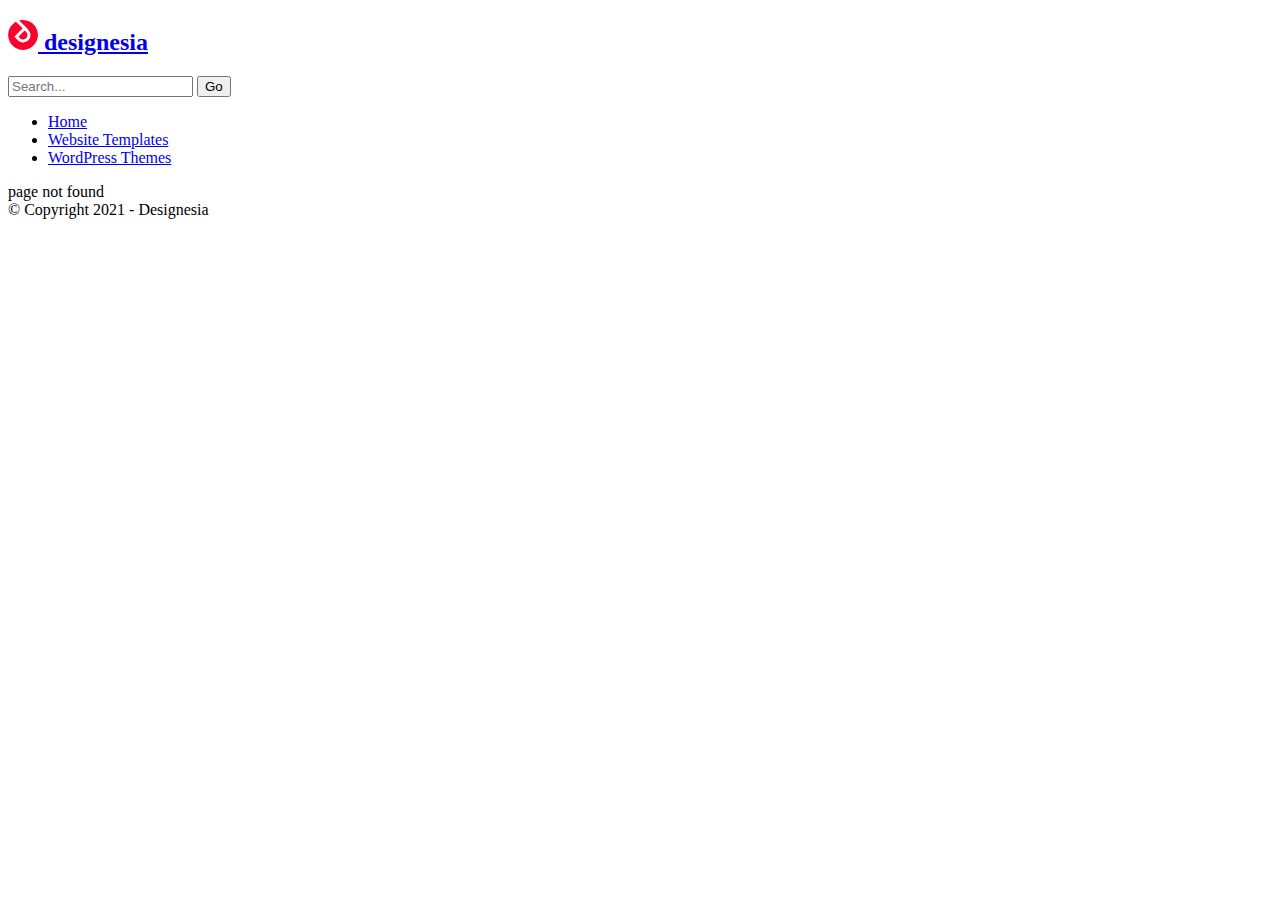
<file: www.designesia.com/themes/exhibiz/css/owl.video.play.html>
<!DOCTYPE html><html lang="en-US"><head>  <script async src="https://www.googletagmanager.com/gtag/js?id=UA-2545186-2"></script> <script>window.dataLayer = window.dataLayer || [];
  function gtag(){dataLayer.push(arguments);}
  gtag('js', new Date());

  gtag('config', 'UA-2545186-2');</script> <meta http-equiv="Content-Type" content="text/html; charset=utf-8"><meta name="viewport" content="width=device-width, initial-scale=1, maximum-scale=5"><meta name="twitter:card" content="summary"><title>Page not found &#8211; Best Selling WordPress Themes and Website Templates</title><meta name='robots' content='max-image-preview:large' /><link rel='dns-prefetch' href='//fonts.googleapis.com' /><link rel='dns-prefetch' href='//s.w.org' /><link href='https://sp-ao.shortpixel.ai' rel='preconnect' /><link rel='preconnect' href='https://fonts.gstatic.com' crossorigin /><link rel="alternate" type="application/rss+xml" title="Best Selling WordPress Themes and Website Templates &raquo; Feed" href="https://www.designesia.com/feed/" /><link rel="alternate" type="application/rss+xml" title="Best Selling WordPress Themes and Website Templates &raquo; Comments Feed" href="https://www.designesia.com/comments/feed/" /> <script type="text/javascript">window._wpemojiSettings = {"baseUrl":"https:\/\/s.w.org\/images\/core\/emoji\/14.0.0\/72x72\/","ext":".png","svgUrl":"https:\/\/s.w.org\/images\/core\/emoji\/14.0.0\/svg\/","svgExt":".svg","source":{"concatemoji":"https:\/\/www.designesia.com\/wp-includes\/js\/wp-emoji-release.min.js?ver=6.0"}};
/*! This file is auto-generated */
!function(e,a,t){var n,r,o,i=a.createElement("canvas"),p=i.getContext&&i.getContext("2d");function s(e,t){var a=String.fromCharCode,e=(p.clearRect(0,0,i.width,i.height),p.fillText(a.apply(this,e),0,0),i.toDataURL());return p.clearRect(0,0,i.width,i.height),p.fillText(a.apply(this,t),0,0),e===i.toDataURL()}function c(e){var t=a.createElement("script");t.src=e,t.defer=t.type="text/javascript",a.getElementsByTagName("head")[0].appendChild(t)}for(o=Array("flag","emoji"),t.supports={everything:!0,everythingExceptFlag:!0},r=0;r<o.length;r++)t.supports[o[r]]=function(e){if(!p||!p.fillText)return!1;switch(p.textBaseline="top",p.font="600 32px Arial",e){case"flag":return s([127987,65039,8205,9895,65039],[127987,65039,8203,9895,65039])?!1:!s([55356,56826,55356,56819],[55356,56826,8203,55356,56819])&&!s([55356,57332,56128,56423,56128,56418,56128,56421,56128,56430,56128,56423,56128,56447],[55356,57332,8203,56128,56423,8203,56128,56418,8203,56128,56421,8203,56128,56430,8203,56128,56423,8203,56128,56447]);case"emoji":return!s([129777,127995,8205,129778,127999],[129777,127995,8203,129778,127999])}return!1}(o[r]),t.supports.everything=t.supports.everything&&t.supports[o[r]],"flag"!==o[r]&&(t.supports.everythingExceptFlag=t.supports.everythingExceptFlag&&t.supports[o[r]]);t.supports.everythingExceptFlag=t.supports.everythingExceptFlag&&!t.supports.flag,t.DOMReady=!1,t.readyCallback=function(){t.DOMReady=!0},t.supports.everything||(n=function(){t.readyCallback()},a.addEventListener?(a.addEventListener("DOMContentLoaded",n,!1),e.addEventListener("load",n,!1)):(e.attachEvent("onload",n),a.attachEvent("onreadystatechange",function(){"complete"===a.readyState&&t.readyCallback()})),(e=t.source||{}).concatemoji?c(e.concatemoji):e.wpemoji&&e.twemoji&&(c(e.twemoji),c(e.wpemoji)))}(window,document,window._wpemojiSettings);</script> <style type="text/css">img.wp-smiley,
img.emoji {
	display: inline !important;
	border: none !important;
	box-shadow: none !important;
	height: 1em !important;
	width: 1em !important;
	margin: 0 0.07em !important;
	vertical-align: -0.1em !important;
	background: none !important;
	padding: 0 !important;
}</style><link rel='stylesheet' id='wp-block-library-css'  href='https://www.designesia.com/wp-includes/css/dist/block-library/style.min.css?ver=6.0' type='text/css' media='all' /><style id='global-styles-inline-css' type='text/css'>body{--wp--preset--color--black: #000000;--wp--preset--color--cyan-bluish-gray: #abb8c3;--wp--preset--color--white: #ffffff;--wp--preset--color--pale-pink: #f78da7;--wp--preset--color--vivid-red: #cf2e2e;--wp--preset--color--luminous-vivid-orange: #ff6900;--wp--preset--color--luminous-vivid-amber: #fcb900;--wp--preset--color--light-green-cyan: #7bdcb5;--wp--preset--color--vivid-green-cyan: #00d084;--wp--preset--color--pale-cyan-blue: #8ed1fc;--wp--preset--color--vivid-cyan-blue: #0693e3;--wp--preset--color--vivid-purple: #9b51e0;--wp--preset--gradient--vivid-cyan-blue-to-vivid-purple: linear-gradient(135deg,rgba(6,147,227,1) 0%,rgb(155,81,224) 100%);--wp--preset--gradient--light-green-cyan-to-vivid-green-cyan: linear-gradient(135deg,rgb(122,220,180) 0%,rgb(0,208,130) 100%);--wp--preset--gradient--luminous-vivid-amber-to-luminous-vivid-orange: linear-gradient(135deg,rgba(252,185,0,1) 0%,rgba(255,105,0,1) 100%);--wp--preset--gradient--luminous-vivid-orange-to-vivid-red: linear-gradient(135deg,rgba(255,105,0,1) 0%,rgb(207,46,46) 100%);--wp--preset--gradient--very-light-gray-to-cyan-bluish-gray: linear-gradient(135deg,rgb(238,238,238) 0%,rgb(169,184,195) 100%);--wp--preset--gradient--cool-to-warm-spectrum: linear-gradient(135deg,rgb(74,234,220) 0%,rgb(151,120,209) 20%,rgb(207,42,186) 40%,rgb(238,44,130) 60%,rgb(251,105,98) 80%,rgb(254,248,76) 100%);--wp--preset--gradient--blush-light-purple: linear-gradient(135deg,rgb(255,206,236) 0%,rgb(152,150,240) 100%);--wp--preset--gradient--blush-bordeaux: linear-gradient(135deg,rgb(254,205,165) 0%,rgb(254,45,45) 50%,rgb(107,0,62) 100%);--wp--preset--gradient--luminous-dusk: linear-gradient(135deg,rgb(255,203,112) 0%,rgb(199,81,192) 50%,rgb(65,88,208) 100%);--wp--preset--gradient--pale-ocean: linear-gradient(135deg,rgb(255,245,203) 0%,rgb(182,227,212) 50%,rgb(51,167,181) 100%);--wp--preset--gradient--electric-grass: linear-gradient(135deg,rgb(202,248,128) 0%,rgb(113,206,126) 100%);--wp--preset--gradient--midnight: linear-gradient(135deg,rgb(2,3,129) 0%,rgb(40,116,252) 100%);--wp--preset--duotone--dark-grayscale: url('#wp-duotone-dark-grayscale');--wp--preset--duotone--grayscale: url('#wp-duotone-grayscale');--wp--preset--duotone--purple-yellow: url('#wp-duotone-purple-yellow');--wp--preset--duotone--blue-red: url('#wp-duotone-blue-red');--wp--preset--duotone--midnight: url('#wp-duotone-midnight');--wp--preset--duotone--magenta-yellow: url('#wp-duotone-magenta-yellow');--wp--preset--duotone--purple-green: url('#wp-duotone-purple-green');--wp--preset--duotone--blue-orange: url('#wp-duotone-blue-orange');--wp--preset--font-size--small: 13px;--wp--preset--font-size--medium: 20px;--wp--preset--font-size--large: 36px;--wp--preset--font-size--x-large: 42px;}.has-black-color{color: var(--wp--preset--color--black) !important;}.has-cyan-bluish-gray-color{color: var(--wp--preset--color--cyan-bluish-gray) !important;}.has-white-color{color: var(--wp--preset--color--white) !important;}.has-pale-pink-color{color: var(--wp--preset--color--pale-pink) !important;}.has-vivid-red-color{color: var(--wp--preset--color--vivid-red) !important;}.has-luminous-vivid-orange-color{color: var(--wp--preset--color--luminous-vivid-orange) !important;}.has-luminous-vivid-amber-color{color: var(--wp--preset--color--luminous-vivid-amber) !important;}.has-light-green-cyan-color{color: var(--wp--preset--color--light-green-cyan) !important;}.has-vivid-green-cyan-color{color: var(--wp--preset--color--vivid-green-cyan) !important;}.has-pale-cyan-blue-color{color: var(--wp--preset--color--pale-cyan-blue) !important;}.has-vivid-cyan-blue-color{color: var(--wp--preset--color--vivid-cyan-blue) !important;}.has-vivid-purple-color{color: var(--wp--preset--color--vivid-purple) !important;}.has-black-background-color{background-color: var(--wp--preset--color--black) !important;}.has-cyan-bluish-gray-background-color{background-color: var(--wp--preset--color--cyan-bluish-gray) !important;}.has-white-background-color{background-color: var(--wp--preset--color--white) !important;}.has-pale-pink-background-color{background-color: var(--wp--preset--color--pale-pink) !important;}.has-vivid-red-background-color{background-color: var(--wp--preset--color--vivid-red) !important;}.has-luminous-vivid-orange-background-color{background-color: var(--wp--preset--color--luminous-vivid-orange) !important;}.has-luminous-vivid-amber-background-color{background-color: var(--wp--preset--color--luminous-vivid-amber) !important;}.has-light-green-cyan-background-color{background-color: var(--wp--preset--color--light-green-cyan) !important;}.has-vivid-green-cyan-background-color{background-color: var(--wp--preset--color--vivid-green-cyan) !important;}.has-pale-cyan-blue-background-color{background-color: var(--wp--preset--color--pale-cyan-blue) !important;}.has-vivid-cyan-blue-background-color{background-color: var(--wp--preset--color--vivid-cyan-blue) !important;}.has-vivid-purple-background-color{background-color: var(--wp--preset--color--vivid-purple) !important;}.has-black-border-color{border-color: var(--wp--preset--color--black) !important;}.has-cyan-bluish-gray-border-color{border-color: var(--wp--preset--color--cyan-bluish-gray) !important;}.has-white-border-color{border-color: var(--wp--preset--color--white) !important;}.has-pale-pink-border-color{border-color: var(--wp--preset--color--pale-pink) !important;}.has-vivid-red-border-color{border-color: var(--wp--preset--color--vivid-red) !important;}.has-luminous-vivid-orange-border-color{border-color: var(--wp--preset--color--luminous-vivid-orange) !important;}.has-luminous-vivid-amber-border-color{border-color: var(--wp--preset--color--luminous-vivid-amber) !important;}.has-light-green-cyan-border-color{border-color: var(--wp--preset--color--light-green-cyan) !important;}.has-vivid-green-cyan-border-color{border-color: var(--wp--preset--color--vivid-green-cyan) !important;}.has-pale-cyan-blue-border-color{border-color: var(--wp--preset--color--pale-cyan-blue) !important;}.has-vivid-cyan-blue-border-color{border-color: var(--wp--preset--color--vivid-cyan-blue) !important;}.has-vivid-purple-border-color{border-color: var(--wp--preset--color--vivid-purple) !important;}.has-vivid-cyan-blue-to-vivid-purple-gradient-background{background: var(--wp--preset--gradient--vivid-cyan-blue-to-vivid-purple) !important;}.has-light-green-cyan-to-vivid-green-cyan-gradient-background{background: var(--wp--preset--gradient--light-green-cyan-to-vivid-green-cyan) !important;}.has-luminous-vivid-amber-to-luminous-vivid-orange-gradient-background{background: var(--wp--preset--gradient--luminous-vivid-amber-to-luminous-vivid-orange) !important;}.has-luminous-vivid-orange-to-vivid-red-gradient-background{background: var(--wp--preset--gradient--luminous-vivid-orange-to-vivid-red) !important;}.has-very-light-gray-to-cyan-bluish-gray-gradient-background{background: var(--wp--preset--gradient--very-light-gray-to-cyan-bluish-gray) !important;}.has-cool-to-warm-spectrum-gradient-background{background: var(--wp--preset--gradient--cool-to-warm-spectrum) !important;}.has-blush-light-purple-gradient-background{background: var(--wp--preset--gradient--blush-light-purple) !important;}.has-blush-bordeaux-gradient-background{background: var(--wp--preset--gradient--blush-bordeaux) !important;}.has-luminous-dusk-gradient-background{background: var(--wp--preset--gradient--luminous-dusk) !important;}.has-pale-ocean-gradient-background{background: var(--wp--preset--gradient--pale-ocean) !important;}.has-electric-grass-gradient-background{background: var(--wp--preset--gradient--electric-grass) !important;}.has-midnight-gradient-background{background: var(--wp--preset--gradient--midnight) !important;}.has-small-font-size{font-size: var(--wp--preset--font-size--small) !important;}.has-medium-font-size{font-size: var(--wp--preset--font-size--medium) !important;}.has-large-font-size{font-size: var(--wp--preset--font-size--large) !important;}.has-x-large-font-size{font-size: var(--wp--preset--font-size--x-large) !important;}</style><link rel='stylesheet' id='contact-form-7-css'  href='https://www.designesia.com/wp-content/cache/autoptimize/css/autoptimize_single_5adf7d491095d37be5902f8aea47288f.css?ver=5.2' type='text/css' media='all' /><link rel='stylesheet' id='bootstrap-css'  href='https://www.designesia.com/wp-content/cache/autoptimize/css/autoptimize_single_7cc40c199d128af6b01e74a28c5900b0.css?ver=1.0' type='text/css' media='screen' /><link rel='stylesheet' id='animate-css'  href='https://www.designesia.com/wp-content/cache/autoptimize/css/autoptimize_single_e20a1d59fc9a4aa1acdc449990f88f68.css?ver=1.0' type='text/css' media='screen' /><link rel='stylesheet' id='style-css'  href='https://www.designesia.com/wp-content/cache/autoptimize/css/autoptimize_single_db4f45face37a84746746d23303a87e6.css?ver=1.0' type='text/css' media='screen' /><link rel='stylesheet' id='de-font-awesome-css'  href='https://www.designesia.com/wp-content/cache/autoptimize/css/autoptimize_single_269550530cc127b6aa5a35925a7de6ce.css?ver=1.0' type='text/css' media='screen' /><link rel='stylesheet' id='font-style-css'  href='https://www.designesia.com/wp-content/cache/autoptimize/css/autoptimize_single_7852ae530038a197cbfc584acd2359a8.css?ver=1.0' type='text/css' media='screen' /><link rel='stylesheet' id='color-css'  href='https://www.designesia.com/wp-content/cache/autoptimize/css/autoptimize_single_bdbdd5f45103f1c644b55cfed9fb84c7.css?ver=1.0' type='text/css' media='screen' /><link rel='stylesheet' id='google-font-css-css'  href='https://fonts.googleapis.com/css2?family=Roboto%3Aital%2Cwght%400%2C400%3B0%2C500%3B0%2C700%3B0%2C900%3B1%2C400%3B1%2C500%3B1%2C700%3B1%2C900&#038;display=swap&#038;ver=1.0' type='text/css' media='screen' /><link rel="preload" as="style" href="https://fonts.googleapis.com/css?family=Red%20Hat%20Display:700%7CRubik:Normal&#038;display=swap&#038;ver=1614703663" /><link rel="stylesheet" href="https://fonts.googleapis.com/css?family=Red%20Hat%20Display:700%7CRubik:Normal&#038;display=swap&#038;ver=1614703663" media="print" onload="this.media='all'"><noscript><link rel="stylesheet" href="https://fonts.googleapis.com/css?family=Red%20Hat%20Display:700%7CRubik:Normal&#038;display=swap&#038;ver=1614703663" /></noscript><script type='text/javascript' src='https://www.designesia.com/wp-includes/js/jquery/jquery.min.js?ver=3.6.0' id='jquery-core-js'></script> <link rel="https://api.w.org/" href="https://www.designesia.com/wp-json/" /><link rel="EditURI" type="application/rsd+xml" title="RSD" href="https://www.designesia.com/xmlrpc.php?rsd" /><link rel="wlwmanifest" type="application/wlwmanifest+xml" href="https://www.designesia.com/wp-includes/wlwmanifest.xml" /><meta name="generator" content="WordPress 6.0" /><meta name="framework" content="Redux 4.2.14" /><style type="text/css">.recentcomments a{display:inline !important;padding:0 !important;margin:0 !important;}</style><style id="de_data-dynamic-css" title="dynamic-css" class="redux-options-output">.de-color-accent{color:#ec167f;}</style></head><body class="error404 elementor-default"><div id="wrapper" class=""><header><div class="container"><div class="row"><div class="col-md-12"><div id="logo"> <a href="https://www.designesia.com"><h2><svg version="1.0" xmlns="http://www.w3.org/2000/svg"
 width="30px" height="30px" viewBox="0 0 80.000000 80.000000"
 preserveAspectRatio="xMidYMid meet"> <g transform="translate(0.000000,80.000000) scale(0.100000,-0.100000)"
fill="#FF002E" stroke="none"> <path d="M333 793 c-18 -2 -33 -6 -33 -7 0 -2 54 -56 121 -122 138 -136 179
-196 179 -265 0 -100 -82 -189 -182 -196 -69 -5 -109 15 -188 91 l-62 59 111
111 111 111 -89 89 -89 89 -50 -36 c-192 -142 -213 -427 -42 -597 219 -220
586 -119 666 184 44 164 -30 345 -177 433 -86 51 -172 69 -276 56z"/> <path d="M362 438 l-82 -84 34 -33 c83 -81 206 -31 206 84 0 28 -9 45 -37 76
l-38 40 -83 -83z"/> </g> </svg> designesia</h2> </a></div><div class="header-extra sm-hide"><div class="v-center"><form role="search" method="get" id="search-form" action="https://www.designesia.com/" > <label class="screen-reader-text" for="s"></label> <i class="fa fa-search"></i> <input type="search" value="" name="s" id="s" placeholder="Search..." /> <input type="submit" id="searchsubmit" value="Go" /></form></div></div> <span id="menu-btn"></span><nav><ul id="mainmenu" class="menu"><li id="menu-item-147" class="menu-item menu-item-type-post_type menu-item-object-page menu-item-home menu-item-147"><a href="https://www.designesia.com/">Home</a></li><li id="menu-item-35" class="menu-item menu-item-type-taxonomy menu-item-object-category menu-item-35"><a href="https://www.designesia.com/category/website-templates/">Website Templates</a></li><li id="menu-item-36" class="menu-item menu-item-type-taxonomy menu-item-object-category menu-item-36"><a href="https://www.designesia.com/category/wordpress-themes/">WordPress Themes</a></li></ul></nav></div></div></div></header><div id="content" class="no-subheader"><section><div class="text-center text-light"> page not found</div></section></div><footer class="footer"><div class="container"><div class="row"><div class="col-md-6"> &copy; Copyright 2021 - Designesia<div class="clearfix"></div></div><div class="col-md-6 text-right"><div class="social-icons"></div></div></div></div></footer>  <script type="text/javascript">var $ = jQuery.noConflict();
        $("document").ready(function () {
            $(window).scroll(function () {
                if ($(this).scrollTop() > 35) {
                    $('.header').addClass("f-nav");
                    $('.logo').addClass("trans");
                } else {
                    $('.header').removeClass("f-nav");
                    $('.logo').removeClass("trans");
                }
            });
        });</script> <script type='text/javascript' id='contact-form-7-js-extra'>var wpcf7 = {"apiSettings":{"root":"https:\/\/www.designesia.com\/wp-json\/contact-form-7\/v1","namespace":"contact-form-7\/v1"}};</script> <script defer src="https://www.designesia.com/wp-content/cache/autoptimize/js/autoptimize_347cf2f87cfab42f6442e6861dfac887.js"></script></body></html>
</file>
